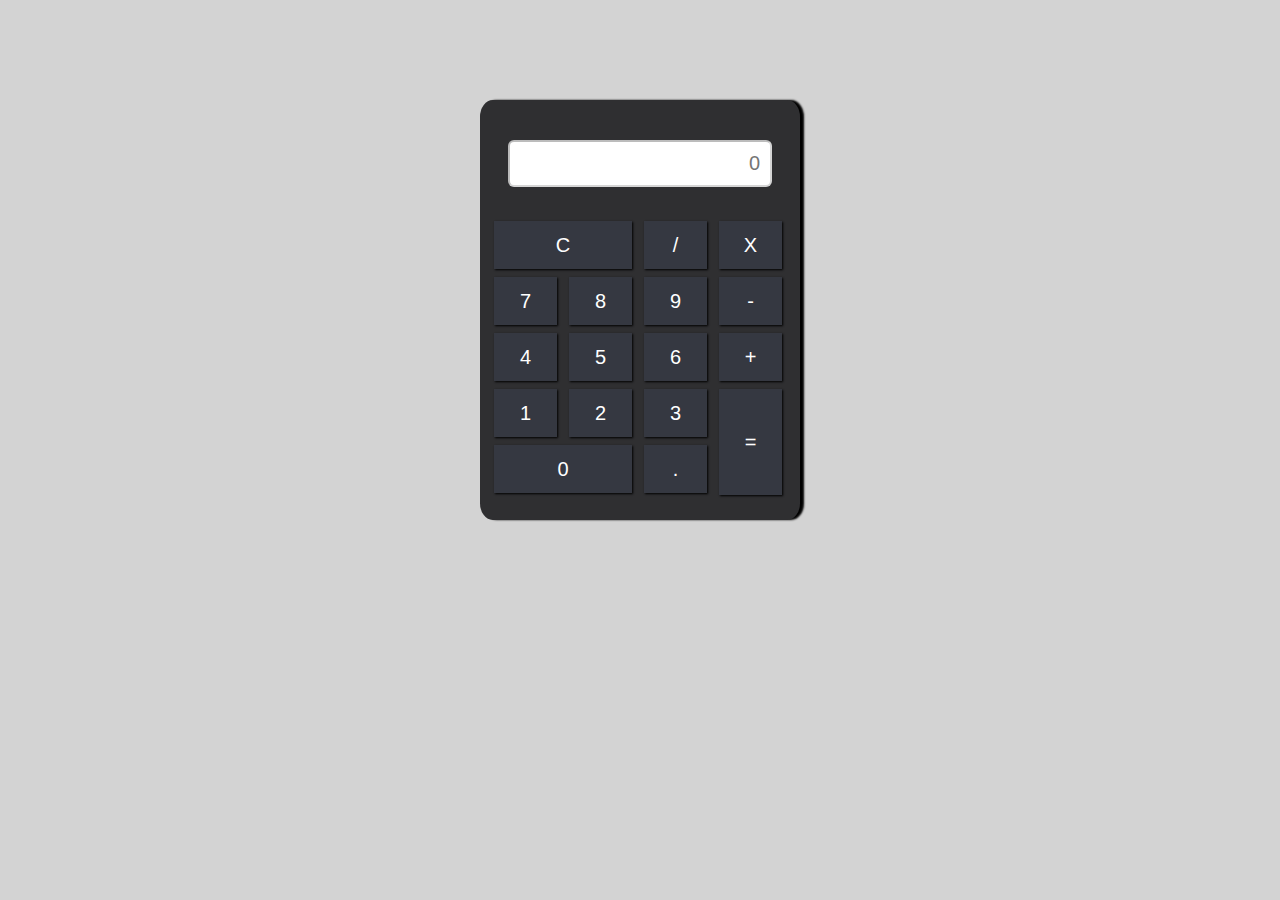
<file: index.html>
<!DOCTYPE html>
<html lang="pt-br">
<head>
    <meta charset="UTF-8">
    <meta http-equiv="X-UA-Compatible" content="IE=edge">
    <meta name="viewport" content="width=device-width, initial-scale=1.0">
    <link rel="stylesheet" type="text/css" href="estilo.css">
    <script src="javascript.js"></script>
    <title>Calculadora</title>
</head>
<body>
    <div id="calculadora">
        
        <div id="display">
            <input type="text" name="displayNumero" placeholder="0" id="resultado" disabled>
        </div>

        <!-- BOTÕES DA CALCULADORA -->

        <div id="comandos">

            <div id="linha1">
                <input class="botao" type="button" value="C" onclick="calcular('acao' , 'C')" id="C">                
                <input class="botao" type="button" value="/" onclick="calcular('acao' , '/')">
                <input class="botao" type="button" value="X" onclick="calcular('acao' , '*')">
            </div>


            <div id="linha2">
                <input class="botao" type="button" value="7" onclick="calcular('valor' ,7)">
                <input class="botao" type="button" value="8" onclick="calcular('valor' ,8)">
                <input class="botao" type="button" value="9" onclick="calcular('valor' ,9)">

                <input class="botao" type="button" value="-" onclick="calcular('acao', '-')">
                
            </div>


            <div id="linha3">
                <input class="botao" type="button" value="4" onclick="calcular('valor' ,4)">
                <input class="botao" type="button" value="5" onclick="calcular('valor' ,5)">
                <input class="botao" type="button" value="6" onclick="calcular('valor' ,6)">

                <input class="botao" type="button" value="+" onclick="calcular('acao' ,'+')">
                
            </div>


            <div id="linha4">
                <input class="botao" type="button" value="1" onclick="calcular('valor', 1)">
                <input class="botao" type="button" value="2" onclick="calcular('valor', 2)">
                <input class="botao" type="button" value="3" onclick="calcular('valor', 3)">

                <input class="botao" type="button" value="=" onclick="calcular('acao', '=')" id="igual">
                
            </div>


            <div id="linha5">
                <input class="botao" type="button" value="0" onclick="calcular('valor',  0)" id="zero" >
                <input class="botao" type="button" value="." onclick="calcular('acao' ,'.')" id="ponto">
                
            </div>

        <!-- BOTÕES DA CALCULADORA FIM FIM FIM FIM -->

        </div>

    </div>
    
</body>
</html>
</file>
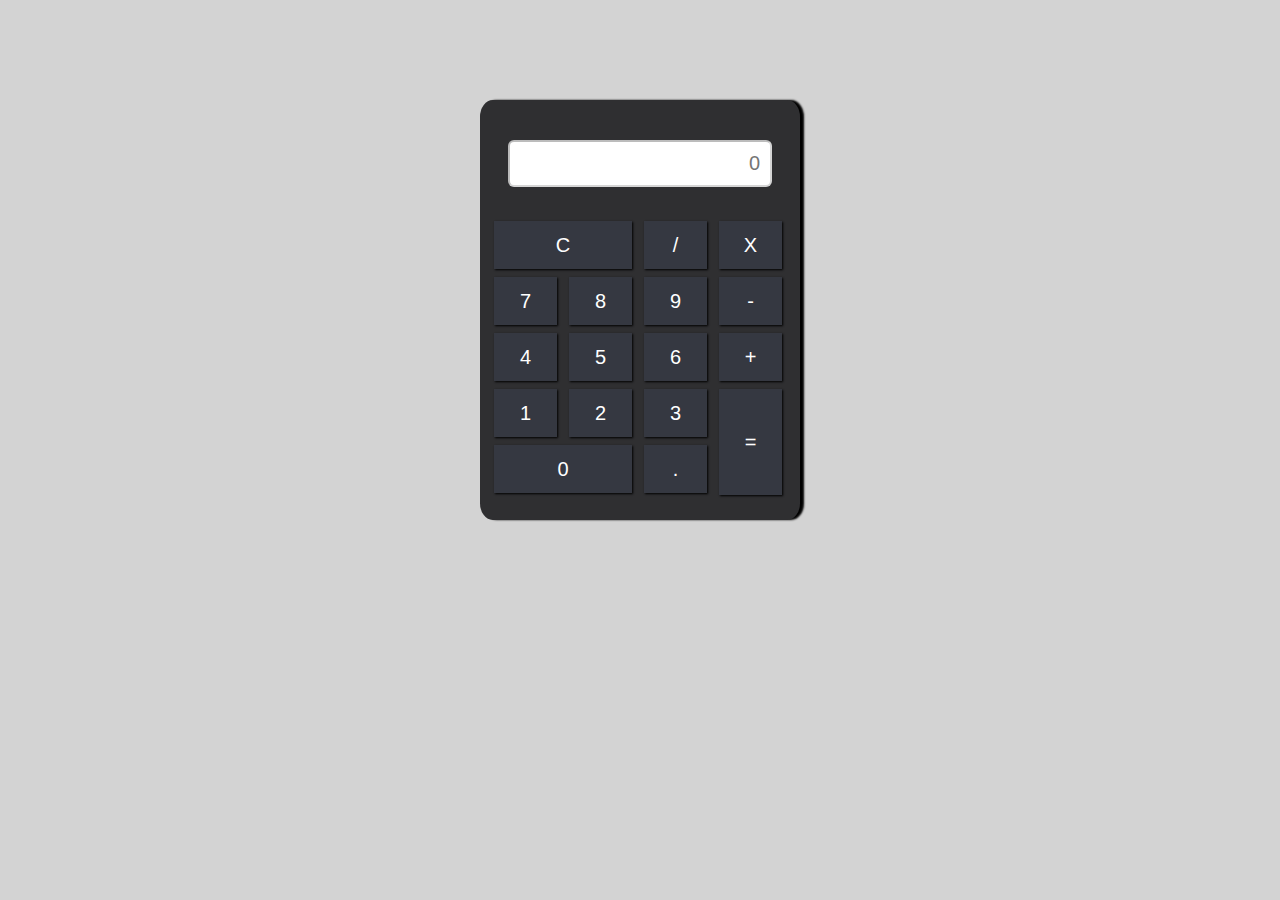
<file: calculadora.html>
<!DOCTYPE html>
<html lang="pt-br">
<head>
    <meta charset="UTF-8">
    <meta http-equiv="X-UA-Compatible" content="IE=edge">
    <meta name="viewport" content="width=device-width, initial-scale=1.0">
    <link rel="stylesheet" type="text/css" href="estilo.css">
    <script src="javascript.js"></script>
    <title>Calculadora</title>
</head>
<body>
    <div id="calculadora">
        
        <div id="display">
            <input type="text" name="displayNumero" placeholder="0" id="resultado" disabled>
        </div>

        <!-- BOTÕES DA CALCULADORA -->

        <div id="comandos">

            <div id="linha1">
                <input class="botao" type="button" value="C" onclick="calcular('acao' , 'C')" id="C">                
                <input class="botao" type="button" value="/" onclick="calcular('acao' , '/')">
                <input class="botao" type="button" value="X" onclick="calcular('acao' , '*')">
            </div>


            <div id="linha2">
                <input class="botao" type="button" value="7" onclick="calcular('valor' ,7)">
                <input class="botao" type="button" value="8" onclick="calcular('valor' ,8)">
                <input class="botao" type="button" value="9" onclick="calcular('valor' ,9)">

                <input class="botao" type="button" value="-" onclick="calcular('acao', '-')">
                
            </div>


            <div id="linha3">
                <input class="botao" type="button" value="4" onclick="calcular('valor' ,4)">
                <input class="botao" type="button" value="5" onclick="calcular('valor' ,5)">
                <input class="botao" type="button" value="6" onclick="calcular('valor' ,6)">

                <input class="botao" type="button" value="+" onclick="calcular('acao' ,'+')">
                
            </div>


            <div id="linha4">
                <input class="botao" type="button" value="1" onclick="calcular('valor', 1)">
                <input class="botao" type="button" value="2" onclick="calcular('valor', 2)">
                <input class="botao" type="button" value="3" onclick="calcular('valor', 3)">

                <input class="botao" type="button" value="=" onclick="calcular('acao', '=')" id="igual">
                
            </div>


            <div id="linha5">
                <input class="botao" type="button" value="0" onclick="calcular('valor',  0)" id="zero" >
                <input class="botao" type="button" value="." onclick="calcular('acao' ,'.')" id="ponto">
                
            </div>

        <!-- BOTÕES DA CALCULADORA FIM FIM FIM FIM -->

        </div>

    </div>
    
</body>
</html>
</file>
<file: estilo.css>
body{
background: rgb(211, 211, 211);

}

#calculadora{

    background: #2f2f31;
    width: 300px;
    height: 400px;
    margin: auto;
    margin-top: 100px;
    border-radius: 4%;
    padding: 10px;
    box-shadow: 4px 0px 2px black;
}

/* CONFIGURAÇÃO DO DISPLAY DA CALCULADORA */


#resultado{
background: white;
margin: 30px 20px 30px 18px;
width: 80%;
padding: 10px;
text-align: end;
font-size: 20px;
}

input[type="text"]{
    border-radius: 6px;
}

/* CONFIGURAÇÃO DO DISPLAY DA CALCULADORA FIM FIM FIM FIM*/

/* CONFIGURANDO NÚMEROS DA CALCULADORA */
#comandos{
   
    height: 280px;

}
.botao{
background: #353841;
color: white;
font-size: 20px;
width: 63px;
height: 48px;
margin: 4px;
border: none;
box-shadow: 1px 1px 2px black;
}

#zero, #C{
    width: 138px;
}

#linha5{
width: 222px;
margin: 0px;
padding: 0px;

}
#igual{
    height: 106px;
    float: right;
    margin-right: 8px;
}

.botao:hover{
    background: #27262c;
}

/* CONFIGURANDO NÚMEROS DA CALCULADORA FIM FIM FIM FIM */
</file>
